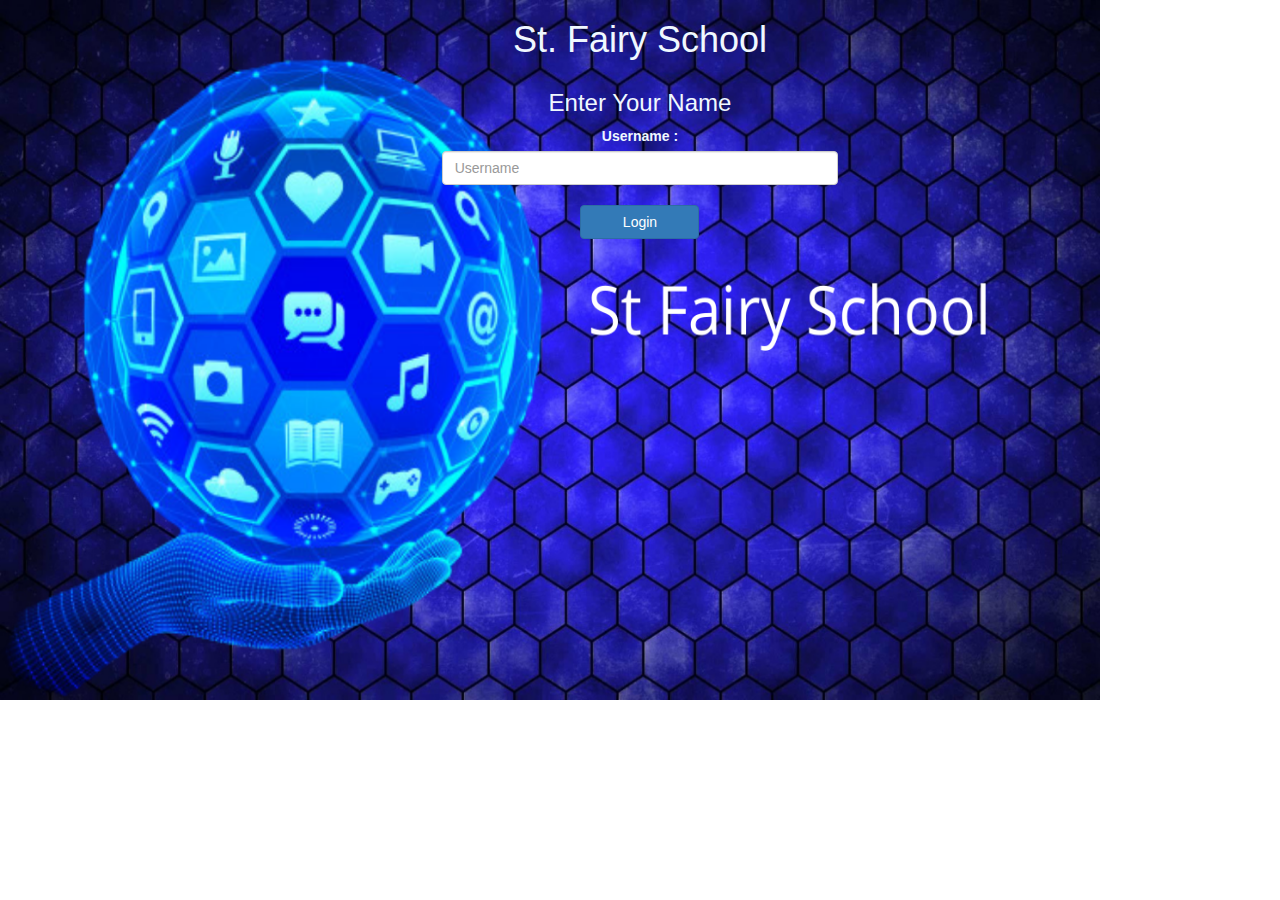
<file: index.html>
<!DOCTYPE html>
<html>

<head>
    <title>Math Quiz</title>

    <meta name="viewport" content="width=device-width, initial-scale=1">
    <link rel="stylesheet" href="https://maxcdn.bootstrapcdn.com/bootstrap/3.4.0/css/bootstrap.min.css">
    <script src="https://ajax.googleapis.com/ajax/libs/jquery/3.4.1/jquery.min.js"></script>
    <script src="https://maxcdn.bootstrapcdn.com/bootstrap/3.4.0/js/bootstrap.min.js"></script>

    <link rel="stylesheet" type="text/css" href="style.css">

    <script src="login.js"></script>
</head>

<body>
    <center>
        <h1>St. Fairy School</h1>
        <div class="col-lg-4 col-md-4 col-sm-4 col-xs-11 login_div1"></div>
        <div class="col-lg-4 col-md-4 col-sm-4 col-xs-11 login_div1">
            <h3>Enter Your Name

            </h3>
            <label>Username : </label>

            <input type="text" id="Name" class="form-control" placeholder="Username"></input>

            <br>
            <button style="width:30%" class="btn btn-primary" onclick="addUser()">Login</button>
        </div>
        <div class="col-lg-4 col-md-4 col-sm-4 col-xs-11 login_div1"></div>
    </center>


</body>

</html>
</file>
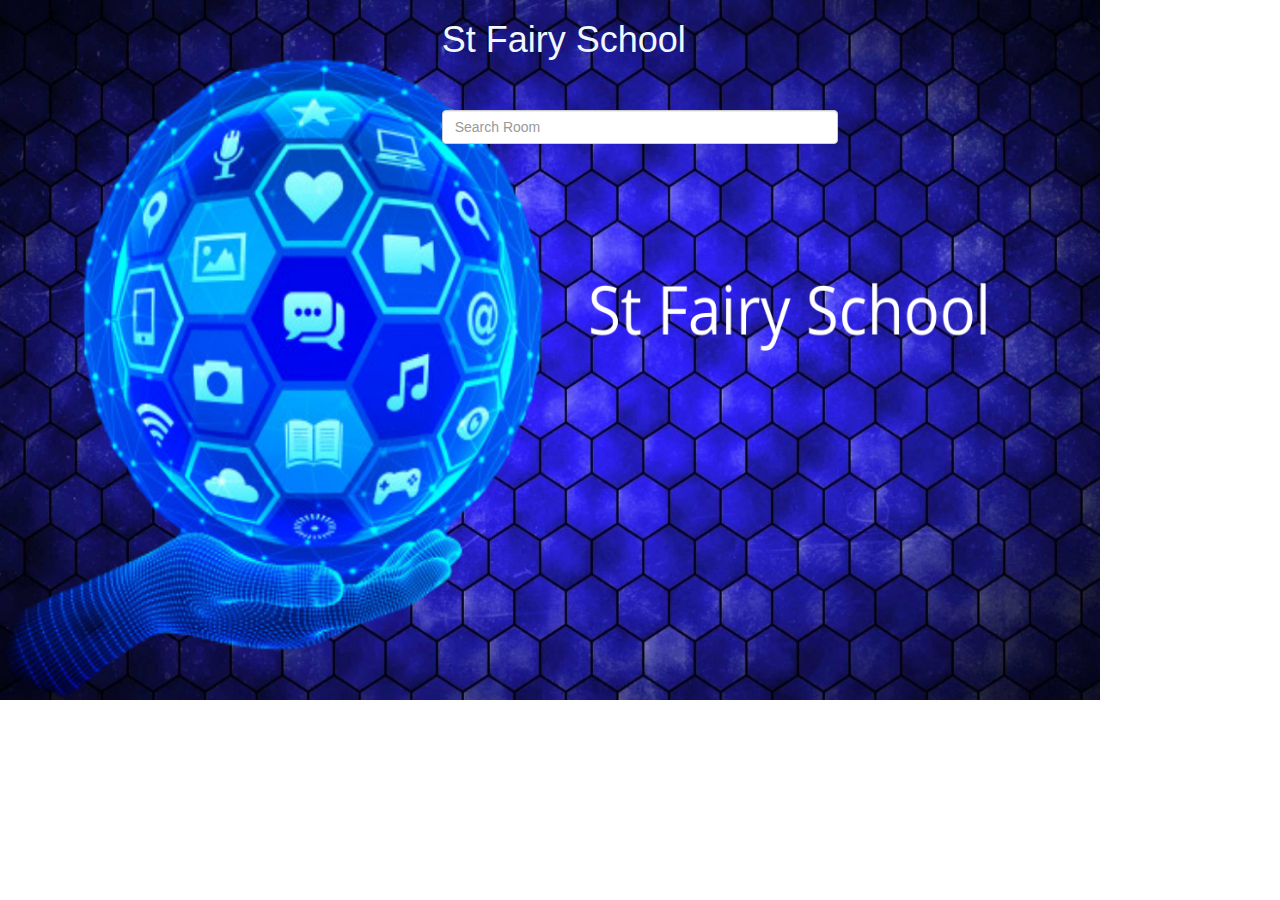
<file: page.html>
<!DOCTYPE html>
<html>

<head>
    <title>Math Quiz</title>

    <meta name="viewport" content="width=device-width, initial-scale=1">
    <link rel="stylesheet" href="https://maxcdn.bootstrapcdn.com/bootstrap/3.4.0/css/bootstrap.min.css">
    <script src="https://ajax.googleapis.com/ajax/libs/jquery/3.4.1/jquery.min.js"></script>
    <script src="https://maxcdn.bootstrapcdn.com/bootstrap/3.4.0/js/bootstrap.min.js"></script>

    <link rel="stylesheet" type="text/css" href="style1.css">

    <script src="page.js"></script>
</head>

<body>
    <div class="col-lg-4 col-md-4 col-sm-4 col-xs-11 login_div1"></div>
    <div class="col-lg-4 col-md-4 col-sm-4 col-xs-11 login_div1">
        <h1>St Fairy School</h1>
        <br><br>
        <input type="text" id="input" class="form-control" placeholder="Search Room"></input>
    </div>
    <div class="col-lg-4 col-md-4 col-sm-4 col-xs-11 login_div1"></div>

</body>

</html>
</file>
<file: style.css>
body {
    background: url("St\ Fairy\ School.png");
    background-repeat: no-repeat;
    background-size: 1100px 700px;
}

h1 {
    color: aliceblue;
}

label {
    color: aliceblue;
}

h3 {
    color: aliceblue;
}
</file>
<file: style1.css>
body {
    background: url("St\ Fairy\ School.png");
    background-repeat: no-repeat;
    background-size: 1100px 700px;
}

h1 {
    color: aliceblue;
}
</file>
